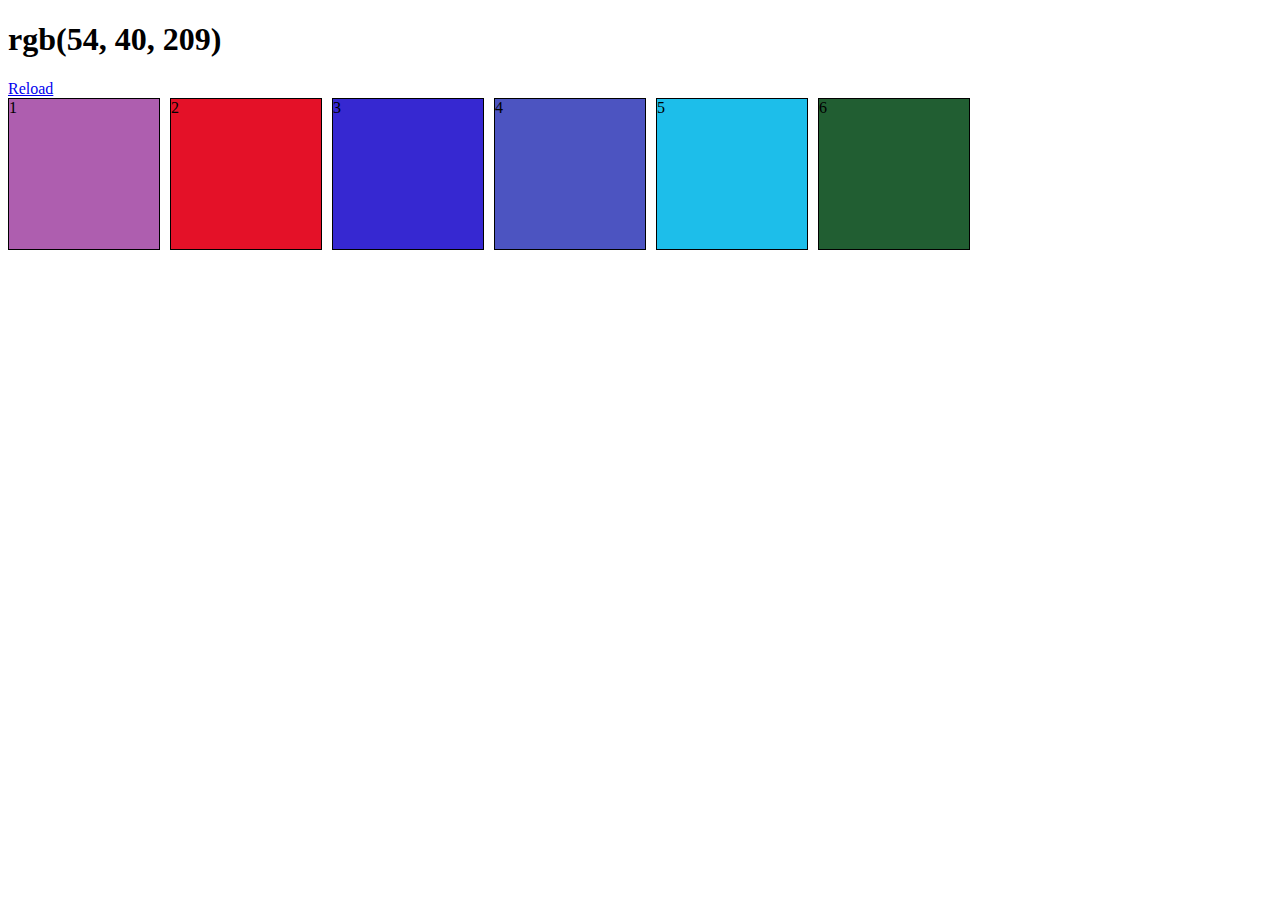
<file: colorgame/index.html>
<!DOCTYPE html>
    <head>
        <meta charset="utf-8">
        <meta http-equiv="X-UA-Compatible" content="IE=edge">
        <title>Color Game with jQuery</title>
        <meta name="description" content="">
        <meta name="viewport" content="width=device-width, initial-scale=1">
        <link rel="stylesheet" href="colorgamejquery.css">
        <script src="jquery-3.1.1.min.js"></script>
    </head>
    <body>
        <div id="header">
            <h1><span id="givenColor">(245, 234, 34)</span></h1>
        </div>
        <div id="menu">
            <a id="reload" href="#">Reload</a>
        </div>
        <div id="main">
            <div class="colorbox">1</div>
            <div class="colorbox">2</div>
            <div class="colorbox">3</div>
            <div class="colorbox">4</div>
            <div class="colorbox">5</div>
            <div class="colorbox">6</div>
        </div>
        <div id="footer"></div>
        <script src="colorgamejquery.js"></script>
    </body>
</html>
</file>
<file: colorgame/colorgamejquery.css>
.colorbox {
    width: 150px;
    height: 150px;
    border: 1px solid;
    float: left;
    margin-right: 10px;
    background: 123 123 123;

}

#header {

}

#menu {

}

#footer {

}
</file>
